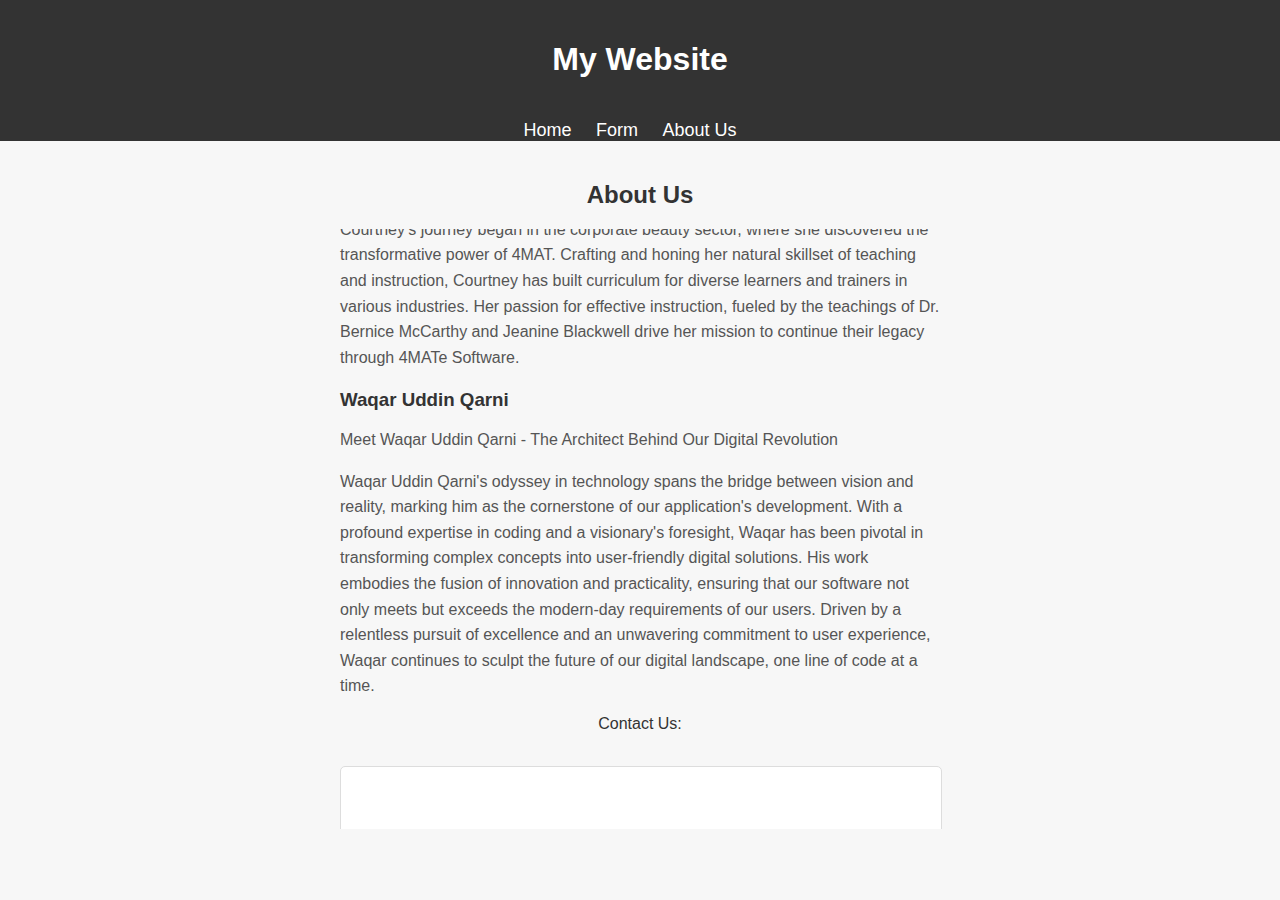
<file: about.html>
<!DOCTYPE html>
<html lang="en">
<head>
    <meta charset="UTF-8">
    <meta name="viewport" content="width=device-width, initial-scale=1.0">
    <title>About Us</title>
    <style>
        body {
            font-family: Arial, sans-serif;
            margin: 0;
            padding: 0;
            background-color: #f7f7f7;
        }

        header {
            background-color: #333;
            color: #fff;
            padding: 20px 0;
            text-align: center;
        }

        nav {
            background-color: #333;
        }

        nav ul {
            list-style-type: none;
            margin: 0;
            padding: 0;
            text-align: center;
        }

        nav ul li {
            display: inline;
            margin-right: 20px;
        }

        nav ul li a {
            text-decoration: none;
            color: #fff;
            font-size: 18px;
        }

        nav ul li a:hover {
            color: #ddd;
        }

        main {
            padding: 20px;
            text-align: center;
        }

        h2 {
            color: #333;
            margin-bottom: 20px;
        }

        .about-content {
            max-height: 600px; /* Set maximum height for scrolling */
            overflow-y: auto; /* Enable vertical scrollbar when content overflows */
            display: flex;
            justify-content: center;
            align-items: center;
            flex-direction: column;
        }

        .about-scroll {
            padding: 10px;
        }

        .about-section {
            margin-bottom: 20px;
            text-align: left;
            max-width: 600px;
            margin: 0 auto; /* Center the section */
        }

        .about-section h3 {
            color: #333;
            margin-bottom: 10px;
        }

        .about-section p {
            color: #555;
            line-height: 1.6;
        }

        .form-group {
            margin-bottom: 20px;
        }

        label {
            display: block;
            margin-bottom: 10px;
            color: #333;
        }

        textarea {
            width: calc(100% - 20px);
            padding: 10px;
            border: 1px solid #ddd;
            border-radius: 5px;
            font-size: 16px;
            margin-top: 5px;
        }

        input[type="submit"] {
            width: 100%;
            padding: 15px;
            border: none;
            border-radius: 5px;
            background-color: #4CAF50;
            color: #fff;
            font-size: 18px;
            cursor: pointer;
        }

        input[type="submit"]:hover {
            background-color: #45a049;
        }

        footer {
            background-color: #333;
            color: #fff;
            text-align: center;
            padding: 10px;
            position: fixed;
            bottom: 0;
            width: 100%;
        }
    </style>
</head>
<body>
    <header>
        <h1>My Website</h1>
    </header>
    <nav>
        <ul>
            <li><a href="index.html">Home</a></li>
            <li><a href="form.html">Form</a></li>
            <li><a href="about.html">About Us</a></li>
        </ul>
    </nav>
    <main>
        <h2>About Us</h2>
        <div class="about-content">
            <div class="about-scroll">
                <div class="about-section">
                    <h3>Courtney Kane</h3>
                    <p>Meet Courtney Kane - Taking the 4MAT Method into the Future</p>
                    <p>Courtney’s journey began in the corporate beauty sector, where she discovered the transformative power of 4MAT. Crafting and honing her natural skillset of teaching and instruction, Courtney has built curriculum for diverse learners and trainers in various industries. Her passion for effective instruction, fueled by the teachings of Dr. Bernice McCarthy and Jeanine Blackwell drive her mission to continue their legacy through 4MATe Software.</p>
                </div>
                <div class="about-section">
                    <h3>Waqar Uddin Qarni</h3>
                    <p>Meet Waqar Uddin Qarni - The Architect Behind Our Digital Revolution</p>
                    <p>Waqar Uddin Qarni's odyssey in technology spans the bridge between vision and reality, marking him as the cornerstone of our application's development. With a profound expertise in coding and a visionary's foresight, Waqar has been pivotal in transforming complex concepts into user-friendly digital solutions. His work embodies the fusion of innovation and practicality, ensuring that our software not only meets but exceeds the modern-day requirements of our users. Driven by a relentless pursuit of excellence and an unwavering commitment to user experience, Waqar continues to sculpt the future of our digital landscape, one line of code at a time.</p>
                </div>
                <div class="form-group">
                    <label for="message">Contact Us:</label><br>
                    <textarea id="message" name="message" rows="4" cols="50" required></textarea>
                </div>
                <input type="submit" value="Submit">
            </div>
        </div>
    </main>
   
</body>
</html>
</file>
